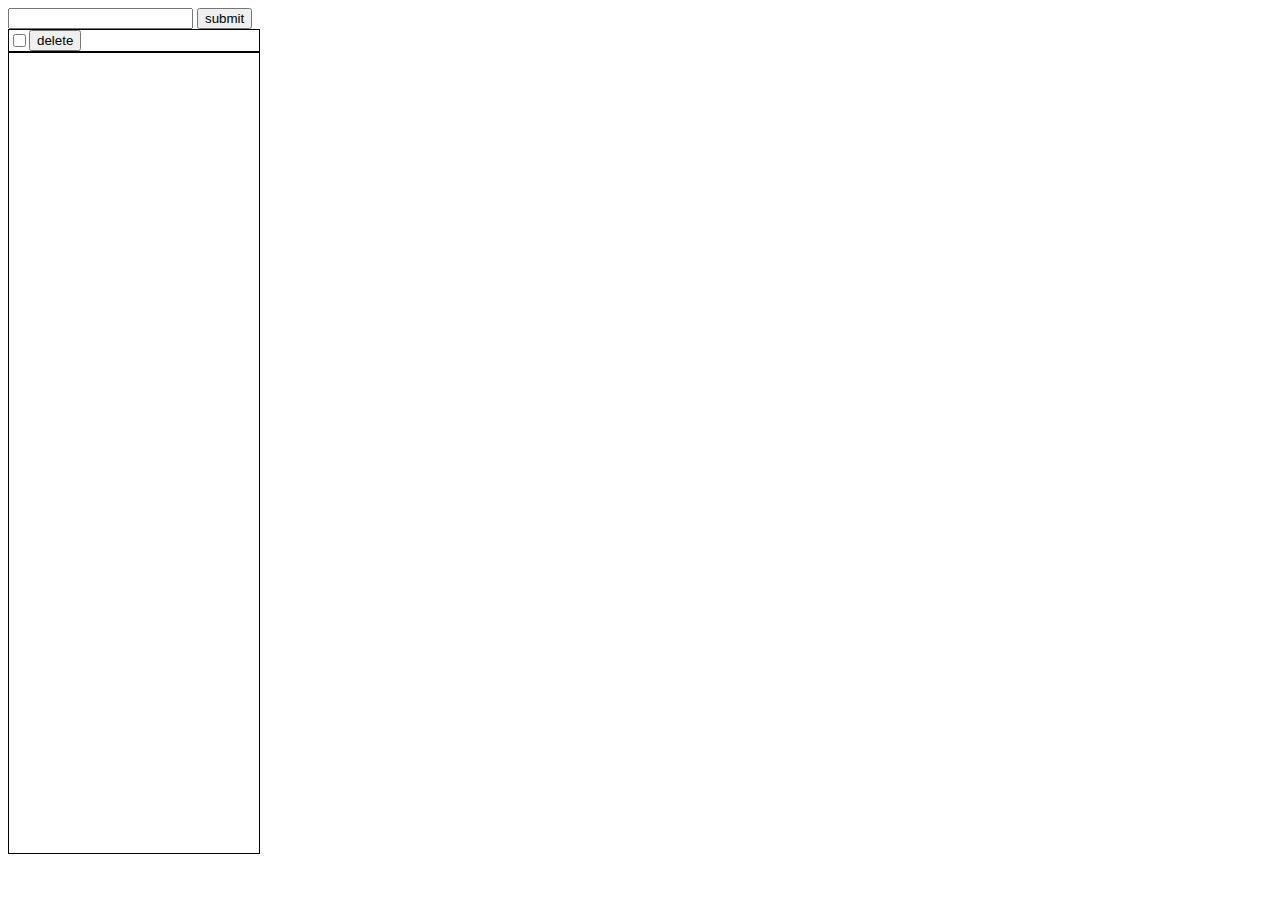
<file: test.html>
<!DOCTYPE html>
<html>
    <head>
        <meta charset="utf-8">
        <meta http-equiv="X-UA-Compatible" content="IE=edge">
        <title></title>
        <meta name="description" content="">
        <meta name="viewport" content="width=device-width, initial-scale=1">
        <link rel="stylesheet" href="">
    </head>
    <body>
        <input type="text" id="fname" name="fname">
        <button onclick="Yo()">submit</button>
        <div class="menu">
            <input type="checkbox" id="allChk" onClick="toggle(this)">
            <button onclick="mul()">delete</button>
        </div>
        <div class="menu2" id="menu2">
            <!--<div class="child" id="child">
                <div class="text" ></div>
                <div class="remove" onclick="del(this.parentElement.id)"></div>
            </div>-->
        </div>
        <script>

            var flag = 0;
            function Yo(){

            let x = document.getElementById("fname").value;
            if(x===""){
                alert("it's empty");
            }
            else{
                flag += 1;
                document.getElementById("menu2").innerHTML +=
                '<div class="child" id="child'+flag+'"><div class="text" >'+x
                    +'</div><div class="remove" onclick="del(this.parentElement.id)"></div><input type="checkbox" name="foo" id="'+flag+
                    '"></div>'
                document.getElementById("fname").value = "";
            }
            }

            function del(z){
                console.log(z)
                document.getElementById(z).style.cssText="display:none;";          
            }

            function mul(){
                for (i=1; i<=flag; i++){
                if(document.getElementById(i).checked)
                {
                    let mal = 'child'+i;
                    document.getElementById(mal).style.cssText="display:none;";
                }
            }
            document.getElementById("allChk").checked = false;
            }  

            function toggle(source) {
                checkboxes = document.getElementsByName('foo');
                    for(var i=0, n=checkboxes.length;i<n;i++) {
                        checkboxes[i].checked = source.checked;
                    }
                }

        </script>

        <style>
            .menu{
                display:flex;
                width: 250px;
                border: 1px solid black;
                justify-content: baseline;
            }
            .menu2{
                height: 800px;
                width: 250px;
                border: 1px solid black;
            }
            .child{
                display: inline-flex;
                width:200px;
                height: 50px;
                border: 1px solid black;
            }
            .text{
                width: 180px;
                height: 30px;
                border: 1px solid red;
            }
            .remove{
                height: 20px;
                width: 20px;
                background: red;
                border-radius: 50px;
                cursor: pointer;
            }
        </style>
    </body>
</html>
</file>
